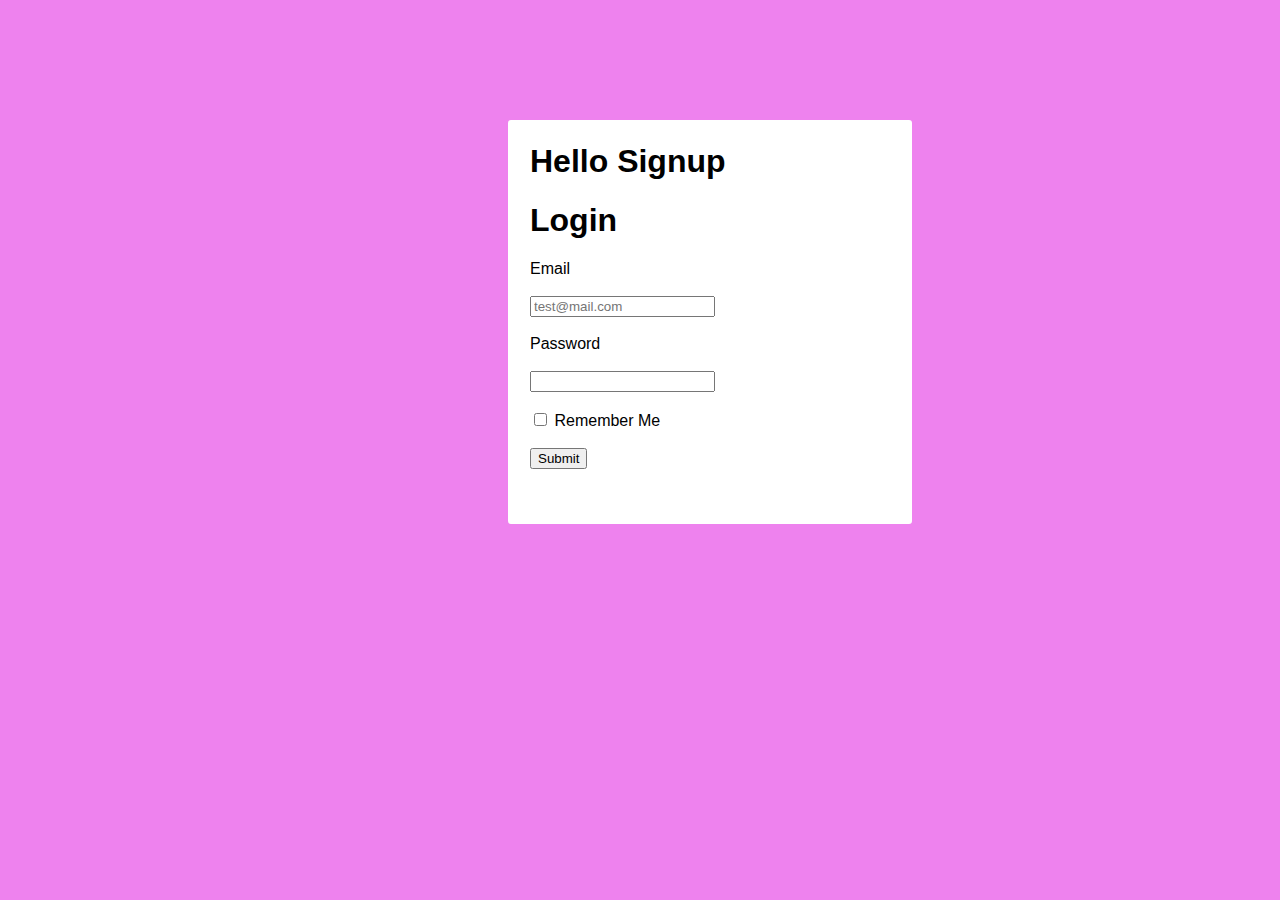
<file: krish.html>
<!DOCTYPE html>
<html lang="en">
<head>
    <meta charset="UTF-8">
    <meta http-equiv="X-UA-Compatible" content="IE=edge">
    <meta name="viewport" content="width=device-width, initial-scale=1.0">
    <title>Document</title>
    <link rel="stylesheet" href="/krish.css">
</head>
<body class="body">

    <div class="box">
        <div class="Login">
            <h1>Hello Signup</h1>
        <h1>Login</h1>

        <label for="">Email</label><br><br>
        <input type="mail" placeholder="test@mail.com">
        <br><br>

         <label for="">Password</label><br><br>
          <input type="password">
          <br><br>
          
          <input type="checkbox">
          <label for="">Remember Me</label><br><br>
          <button>Submit</button>
    </div>
</body>
</html>
</file>
<file: krish.css>
.body{
    background-color: violet;
}
.box{
    width: 400px;
    height: 400px;
    border: 2px solid white;
    border-radius: 3px;
    background-color: white;
    -moz-box-align: center;
    margin: 120px 200px 110px 500px;
}

.Login{
    padding-left: 20px;
    font-family: Arial, Helvetica, sans-serif;
}
</file>
